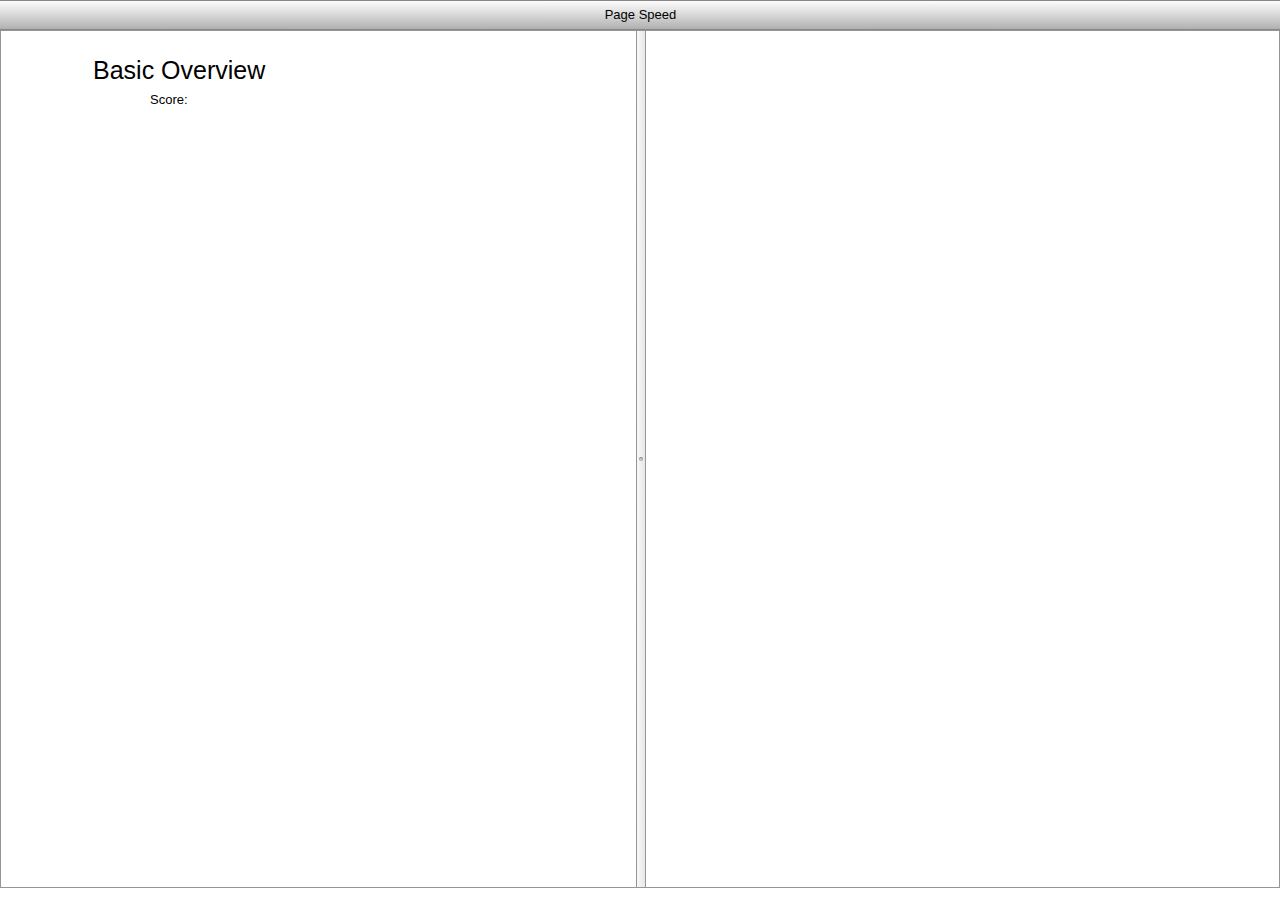
<file: Resources/Site/Code/pagespeed/WebApp/index.html>
<!DOCTYPE HTML PUBLIC "-//W3C//DTD HTML 4.01//EN" "http://www.w3.org/TR/html4/strict.dtd">
<html>
<head>
    <title></title>
    <!--[if IE]><script>document.write('<base href="' + location.protocol + '//' + location.host + location.pathname.replace(/\/[^\/]*$/, '/safari/') + '"/>')</script><![endif]-->
    <base href="safari/">
    <script id="DC_baseScript">if(navigator.userAgent.indexOf('AppleWebKit/') == -1) document.write('<base href="' + location.protocol + '//' + location.host + location.pathname.replace(/\/[^\/]*$/, '/safari/') + '"/>')</script>
    <meta http-equiv="content-type" content="text/html; charset=utf-8">
    <link rel="stylesheet" href="main.css">
    <script type="text/javascript" src="../Parts/redirector.js"></script>
    <script type="text/javascript" src="Parts/parts.js" charset="utf-8"></script>
    <script type="text/javascript" src="main.js" charset="utf-8"></script>
</head>
<body onload="load();">
    <div id="rectangleShape">
        <div id="text"></div>
    </div>
    <div id="splitLayout">
        <div id="view1">
            <div id="text1"></div>
            <div id="text2"></div>
            <div id="text3"></div>
            <div id="text4"></div>
        </div>
        <div id="splitter">
            <div id="splitThumb"></div>
        </div>
        <div id="view2"></div>
    </div>
</body>
</html>
</file>
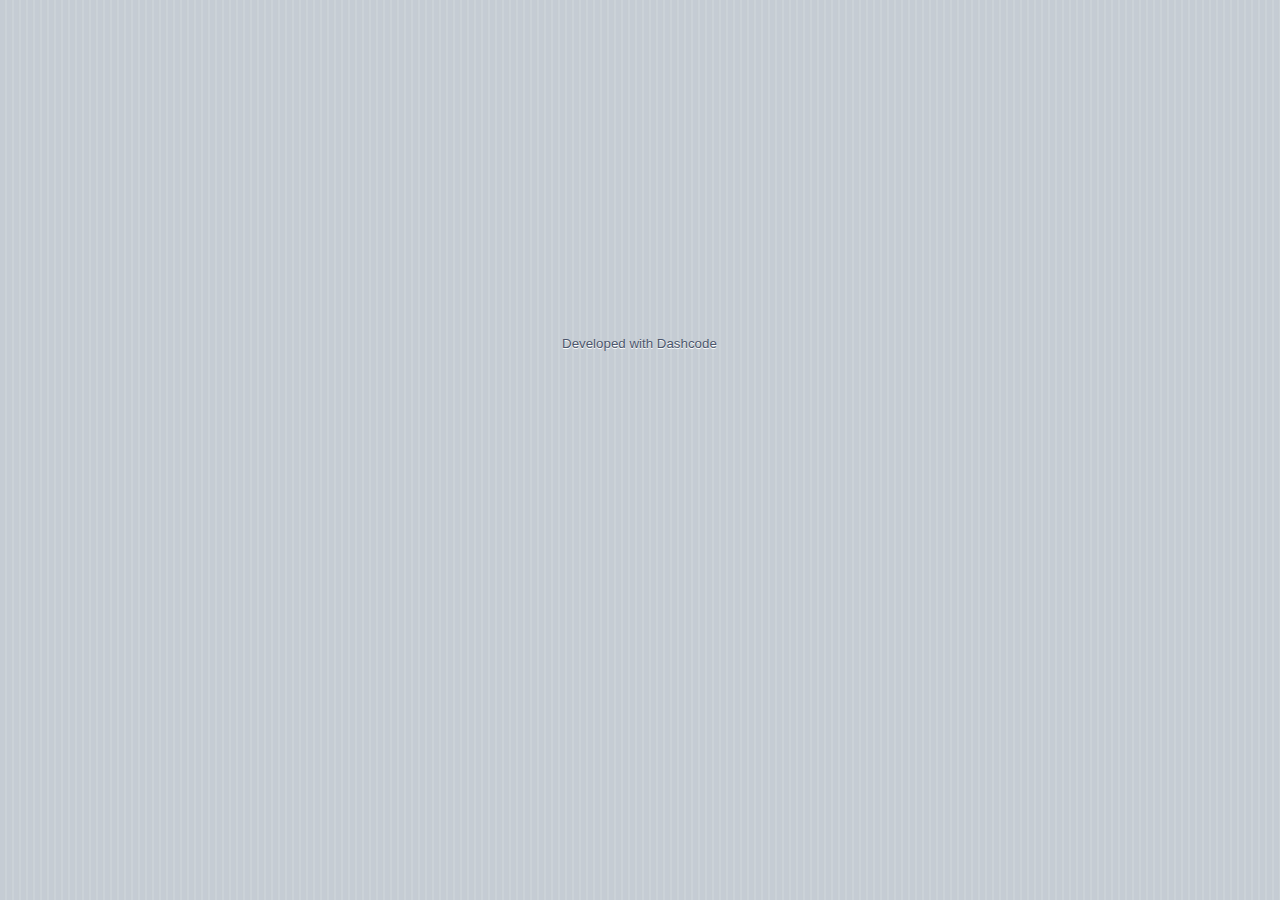
<file: Resources/Site/Code/pagespeed/WebApp/mobile/index.html>
<!DOCTYPE HTML PUBLIC "-//W3C//DTD HTML 4.01//EN" "http://www.w3.org/TR/html4/strict.dtd">
<html>
<head>
    <title></title>
    <meta http-equiv="content-type" content="text/html; charset=utf-8">
    <meta name="viewport" content="width=device-width, minimum-scale=1.0, maximum-scale=1.6">
    <meta name="apple-mobile-web-app-capable" content="YES">
    <link rel="apple-touch-icon" href="Images/WebClipIcon.png">
    <link rel="stylesheet" href="main.css">
    <script type="text/javascript" src="Parts/parts.js" charset="utf-8"></script>
    <script type="text/javascript" src="main.js" charset="utf-8"></script>
</head>
<body onload="load();">
    <div id="content"></div>
    <div id="footer"></div>
</body>
</html>
</file>
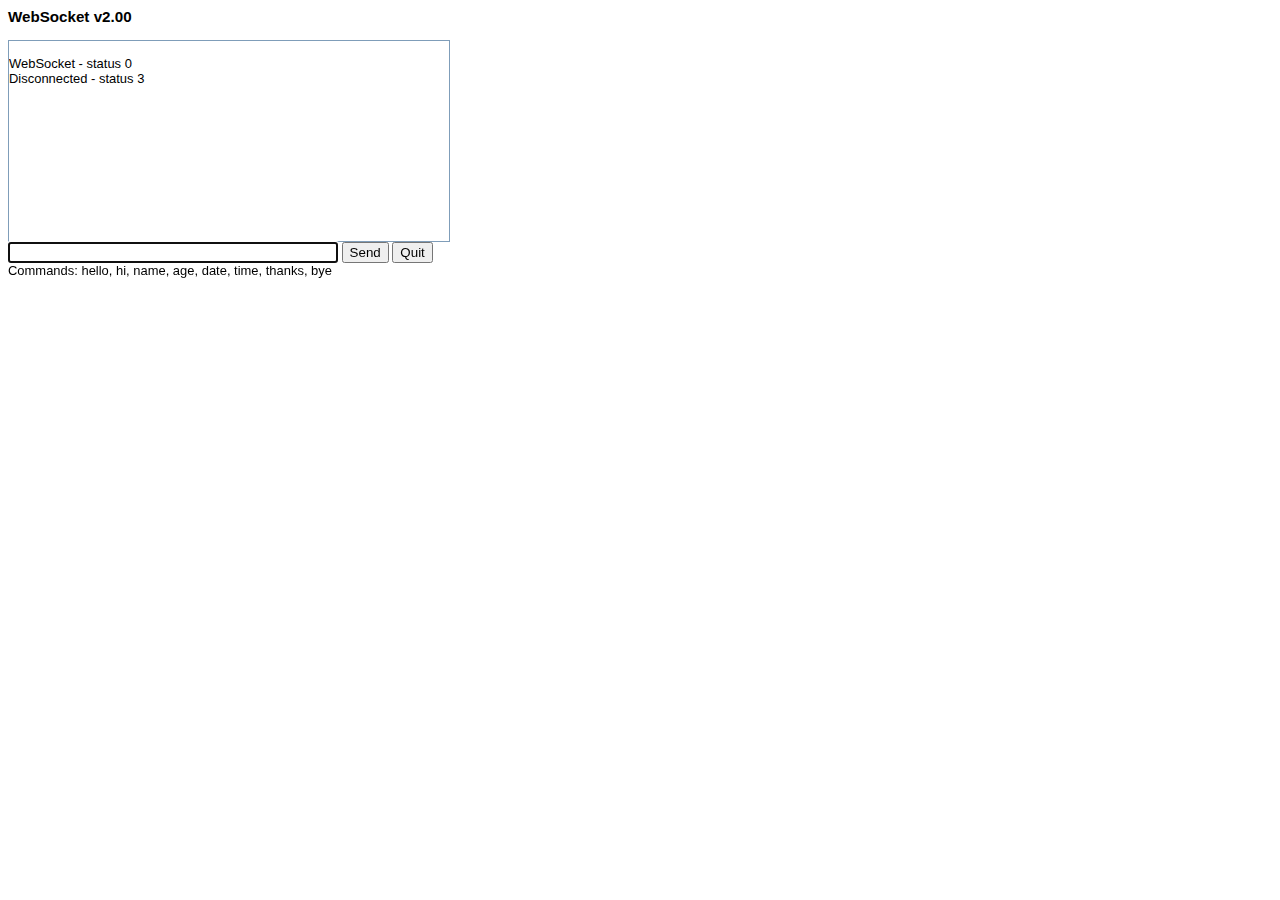
<file: Resources/Core/ phpwebsocket/client.html>
<html>
<head>
<title>WebSocket</title>

<style>
 html,body{font:normal 0.9em arial,helvetica;}
 #log {width:440px; height:200px; border:1px solid #7F9DB9; overflow:auto;}
 #msg {width:330px;}
</style>

<script>
var socket;

function init(){
  var host = "ws://localhost:12345/websocket/server.php";
  try{
    socket = new WebSocket(host);
    log('WebSocket - status '+socket.readyState);
    socket.onopen    = function(msg){ log("Welcome - status "+this.readyState); };
    socket.onmessage = function(msg){ log("Received: "+msg.data); };
    socket.onclose   = function(msg){ log("Disconnected - status "+this.readyState); };
  }
  catch(ex){ log(ex); }
  $("msg").focus();
}

function send(){
  var txt,msg;
  txt = $("msg");
  msg = txt.value;
  if(!msg){ alert("Message can not be empty"); return; }
  txt.value="";
  txt.focus();
  try{ socket.send(msg); log('Sent: '+msg); } catch(ex){ log(ex); }
}
function quit(){
  log("Goodbye!");
  socket.close();
  socket=null;
}

// Utilities
function $(id){ return document.getElementById(id); }
function log(msg){ $("log").innerHTML+="<br>"+msg; }
function onkey(event){ if(event.keyCode==13){ send(); } }
</script>

</head>
<body onload="init()">
 <h3>WebSocket v2.00</h3>
 <div id="log"></div>
 <input id="msg" type="textbox" onkeypress="onkey(event)"/>
 <button onclick="send()">Send</button>
 <button onclick="quit()">Quit</button>
 <div>Commands: hello, hi, name, age, date, time, thanks, bye</div>
</body>
</html>
</file>
<file: Resources/Site/Code/pagespeed/WebApp/mobile/main.css>
/* 
 This file was generated by Dashcode.  
 You may edit this file to customize your widget or web page 
 according to the license.txt file included in the project.
 */

body {
    margin: 0px;
    min-height: 356px;
    font-family: Helvetica;
    background-image: url(../Images/backgroundStripes.png);
    background-repeat: repeat;
}

#footer {
    position: relative;
    font-family: Helvetica;
    font-size: 10pt;
    text-overflow: ellipsis;
    overflow: hidden;
    color: rgb(76, 86, 108);
    text-shadow: rgb(255, 255, 255) 0px 1px 0px;
    -webkit-margin-top-collapse: separate;
    margin-top: 10px;
    width: 156px;
    margin-left: auto;
    margin-right: auto;
}

#content {
    position: relative;
    -webkit-margin-top-collapse: separate;
    -webkit-margin-bottom-collapse: separate;
    min-height: 326px;
    height: auto;
    width: auto;
}
</file>
